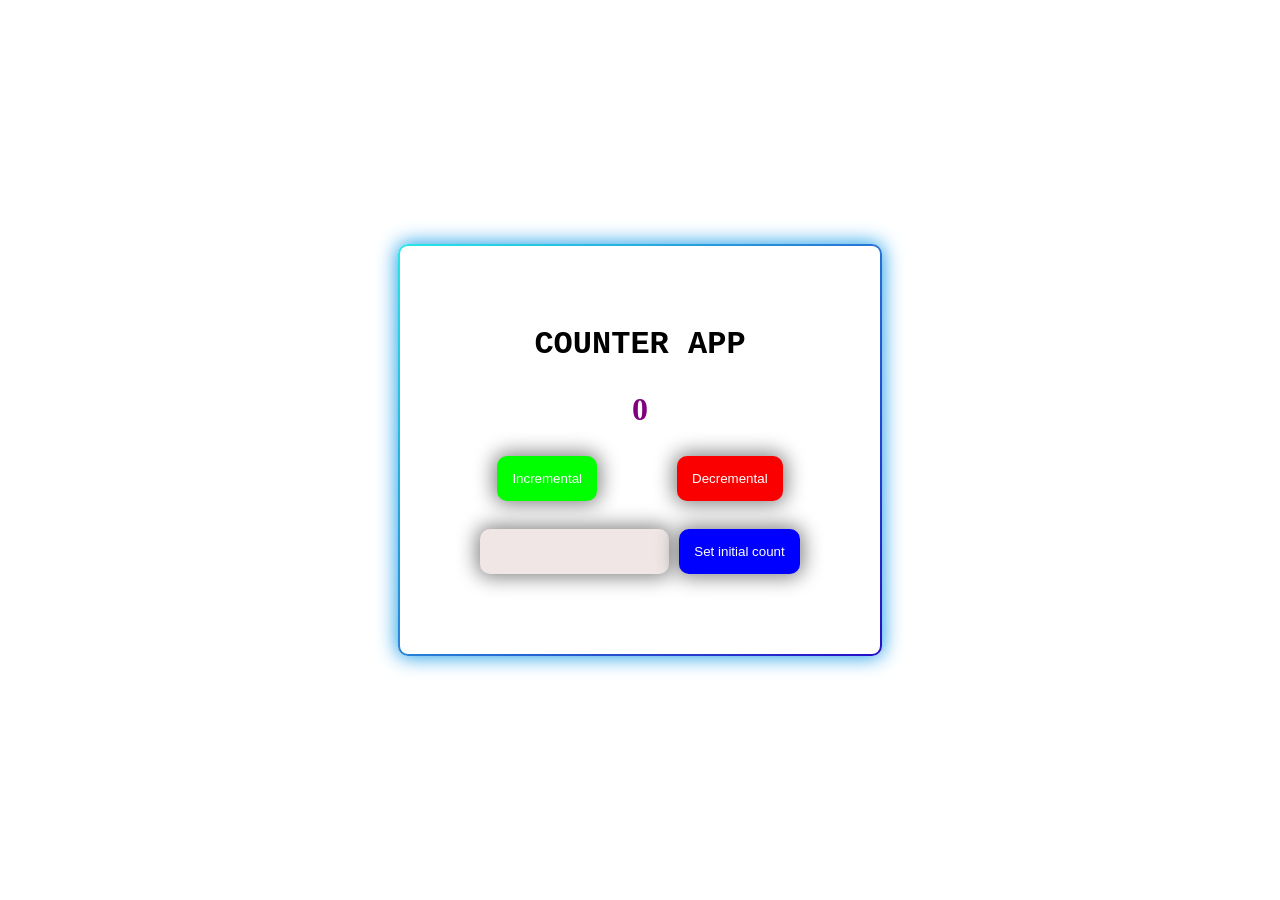
<file: index.html>
<!doctype html>
<html lang="en">
  <head>
    <meta charset="UTF-8" />
    <meta name="viewport" content="width=device-width, initial-scale=1.0" />
    <title>counter-app</title>
    <link rel="stylesheet" href="index.css">
  </head>
  <body>
    <main>
      <h1>COUNTER APP</h1>
      <span id="display">0</span>

      <div class="container-button">
        <button id="Incremental-button">Incremental</button>
        <button id="Decremental-button">Decremental</button>
      </div>

      <div class="container-input">
        <input type="number" id="input-number" />
        <button id="set-button">Set initial count</button>
      </div>
    </main>

    <script src="index.js"></script>
  </body>
</html>
</file>
<file: index.css>
*{
    margin: 0;
    padding: 0;
    box-sizing: border-box;
}

body{
    width: 100%;
    display: flex;
    justify-content: center;
    align-items: center;
    min-height: 100vh;
}
main{
    height: 50%;
    display: flex;
    flex-direction: column;
    justify-content: center;
    align-items: center;
    gap: 28px;
    border: 2px solid transparent ;
    position: relative;
    border-radius: 10px;
    background-color: wheat;
    padding: 5rem;
    box-shadow: 0 0 20px 1px  #1A9CE8;
    background: linear-gradient(#fff, #fff) padding-box, linear-gradient( 135deg, #27E8E6, #260EC7 ) border-box;
}

h1{
    text-transform: capitalize;
    font-weight:800 ;
    font-family:'Courier New', Courier, monospace;
}
span{
    font-size: 2rem;
    font-weight: 600;
    color: purple;
}
.container-button{
    display: flex;
    gap: 5rem;
}
button{
    display: flex;
    padding: 15px;
    border: none;
    border-radius: 10px;
    cursor: pointer;
    color: white;
    transition: 0.3s ease-out;
    box-shadow: 0 0 20px 3px  gray;
}
button:hover{
    scale: 105%;
}
.container-input{
    display: flex;
    gap: 10px;
}
.container-button #Incremental-button{
    background-color: rgb(0, 255, 0);
    


}
#Decremental-button{
    background-color: rgb(250, 0, 0);
    

}
input{
    border: none;
    border-radius: 10px;
    padding: 10px;
    background: #F0E6E6;
    box-shadow: 0 0 20px 3px gray;
}
#set-button{
    background-color: rgb(0, 0, 255);

}
@media screen and (max-width: 768px) {
    body{
        padding:20px;
    }
    main{
       width: 100%;
       display: flex;
       flex-direction: column;
      
    }
    h1{
        font-size: 1.5rem;
    }
    input{
        width: 100%;
        height: 60px;
    }
    .container-input{
        width: 100%;
    }
    #set-button{
        width: 100%;
    }
}
</file>
<file: Counter.css>
*{
    margin: 0;
    padding: 0;
    box-sizing: border-box;
}

body{
    width: 100%;
    display: flex;
    justify-content: center;
    align-items: center;
    min-height: 100vh;
}
main{
    height: 50%;
    display: flex;
    flex-direction: column;
    justify-content: center;
    align-items: center;
    gap: 28px;
    border: 2px solid transparent ;
    position: relative;
    border-radius: 10px;
    background-color: wheat;
    padding: 5rem;
    box-shadow: 0 0 20px 1px  #1A9CE8;
    background: linear-gradient(#fff, #fff) padding-box, linear-gradient( 135deg, #27E8E6, #260EC7 ) border-box;
}

h1{
    text-transform: capitalize;
    font-weight:800 ;
    font-family:'Courier New', Courier, monospace;
}
span{
    font-size: 2rem;
    font-weight: 600;
    color: purple;
}
.container-button{
    display: flex;
    gap: 5rem;
}
button{
    display: flex;
    padding: 15px;
    border: none;
    border-radius: 10px;
    cursor: pointer;
    color: white;
    transition: 0.3s ease-out;
    box-shadow: 0 0 20px 3px  gray;
}
button:hover{
    scale: 105%;
}
.container-input{
    display: flex;
    gap: 10px;
}
.container-button #Incremental-button{
    background-color: rgb(0, 255, 0);
    


}
#Decremental-button{
    background-color: rgb(250, 0, 0);
    

}
input{
    border: none;
    border-radius: 10px;
    padding: 10px;
    background: #F0E6E6;
    box-shadow: 0 0 20px 3px gray;
}
#set-button{
    background-color: rgb(0, 0, 255);

}
@media screen and (max-width: 768px) {

    main{
       width: 100%;
       display: flex;
       flex-direction: column;
      
    }
    h1{
        font-size: 1.5rem;
    }
    input{
        width: 100%;
        height: 60px;
    }
    .container-input{
        width: 100%;
    }
    #set-button{
        width: 100%;
    }
}
</file>
